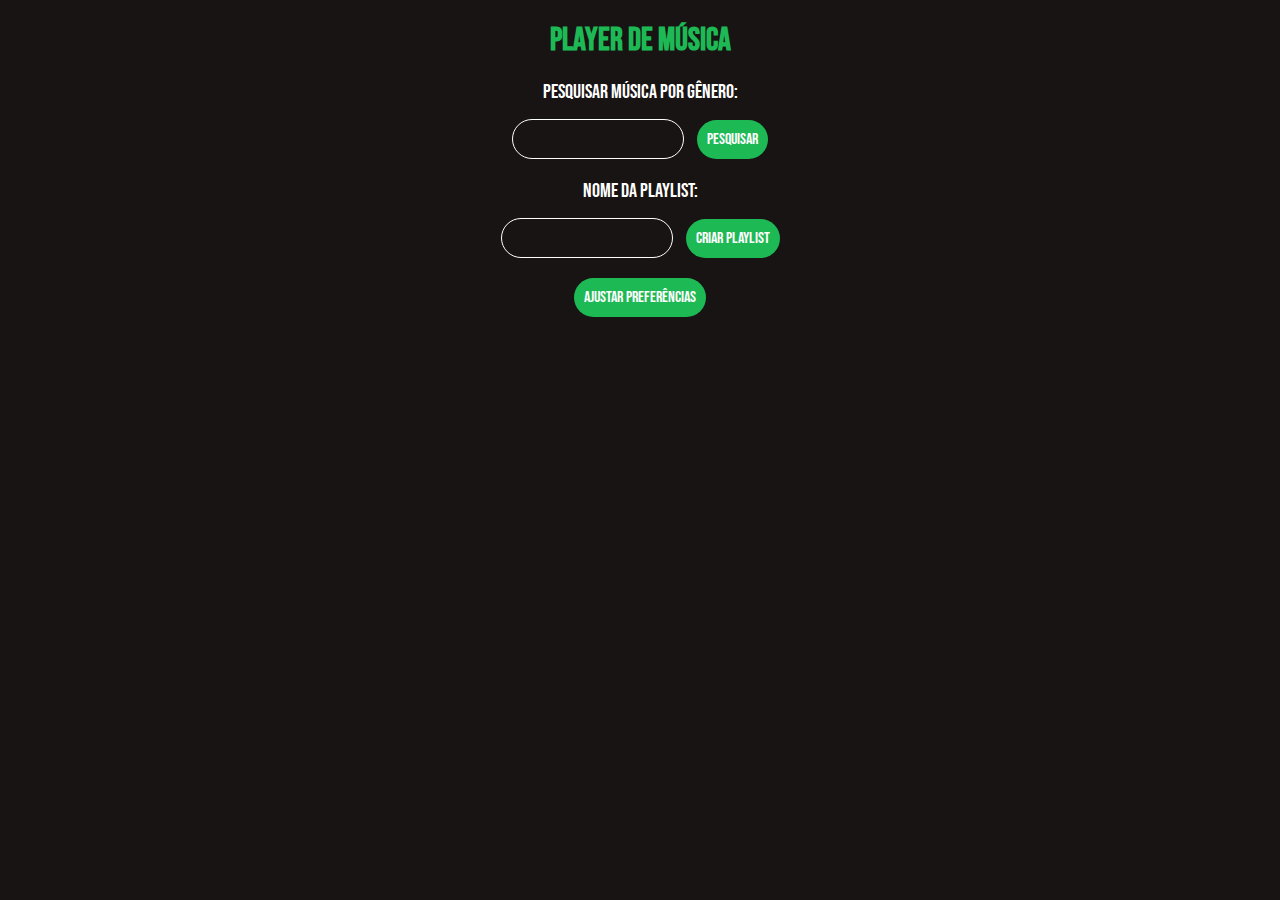
<file: templates/index.html>
<!DOCTYPE html>
<html>
<head>
  <title>Player de Música</title>
  <link rel="stylesheet" type="text/css" href="../static/style.css">
</head>
<body>
  <h1>Player de Música</h1>

  <form action="/search" method="post">
    <label for="search_query">Pesquisar música por gênero:</label>
    <input type="text" id="search_query" name="search_query">
    <button type="submit">Pesquisar</button>
  </form>

  <!-- Elementos para exibir resultados da pesquisa -->
  <div id="search-results">
    <!-- Os resultados da pesquisa serão renderizados aqui -->
  </div>

  <form action="/create_playlist" method="post">
    <label for="playlist_name">Nome da playlist:</label>
    <input type="text" id="playlist_name" name="playlist_name">
    <button type="submit">Criar playlist</button>
  </form>

  <form action="/adjust_preferences" method="post">
    <!-- Elementos para ajustar as preferências de música -->
    <button type="submit">Ajustar preferências</button>
  </form>

  <script src="../static/script.js"></script>
</body>
</html>
</file>
<file: static/style.css>
@import url('https://fonts.googleapis.com/css2?family=Bebas+Neue&display=swap');

    /* Estilização adicional */
    body {
      background-color: #191414;
      color: #FFFFFF;
      font-family: 'Bebas Neue', sans-serif;
    }

    h1 {
      text-align: center;
      color: #1DB954;
      font-size: 32px;
      margin-bottom: 20px;
    }

    form {
      text-align: center;
      margin-bottom: 20px;
    }

    label {
      display: block;
      font-size: 20px;
      margin-bottom: 15px;
    }

    input[type="text"],
    button {
      padding: 10px;
      border: none;
      border-radius: 20px;
      font-size: 16px;
    }

    input[type="text"] {
      width: 150px;
      margin-right: 10px;
      background-color: #191414;
      color: #FFFFFF;
      border: 1px solid #FFFFFF;
    }

    button {
      background-color: #1DB954;
      color: #FFFFFF;
      font-family: 'Bebas Neue', sans-serif;
      cursor: pointer;
      transition: background-color 0.3s ease;
    }

    button:hover {
      background-color: #1ed760;
    }

    #search-results {
      margin-top: 20px;
      text-align: center;
    }
</file>
